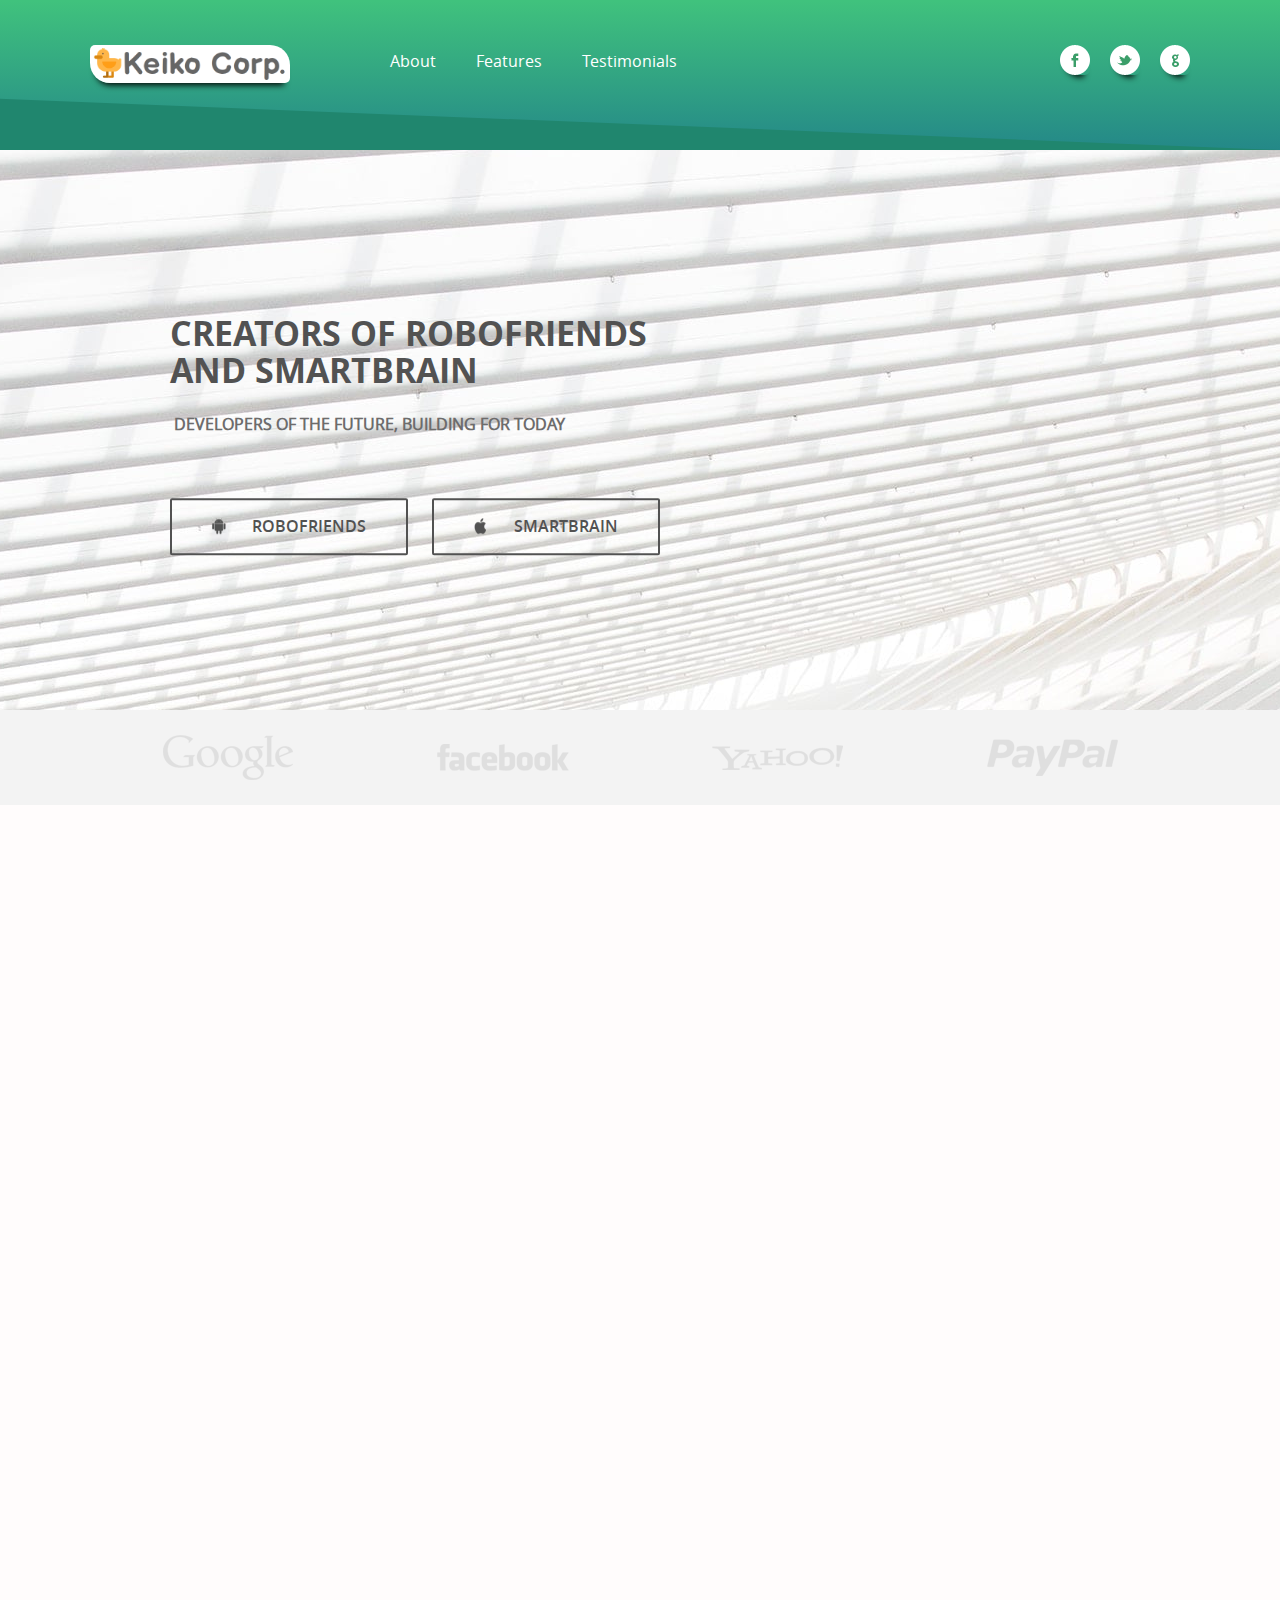
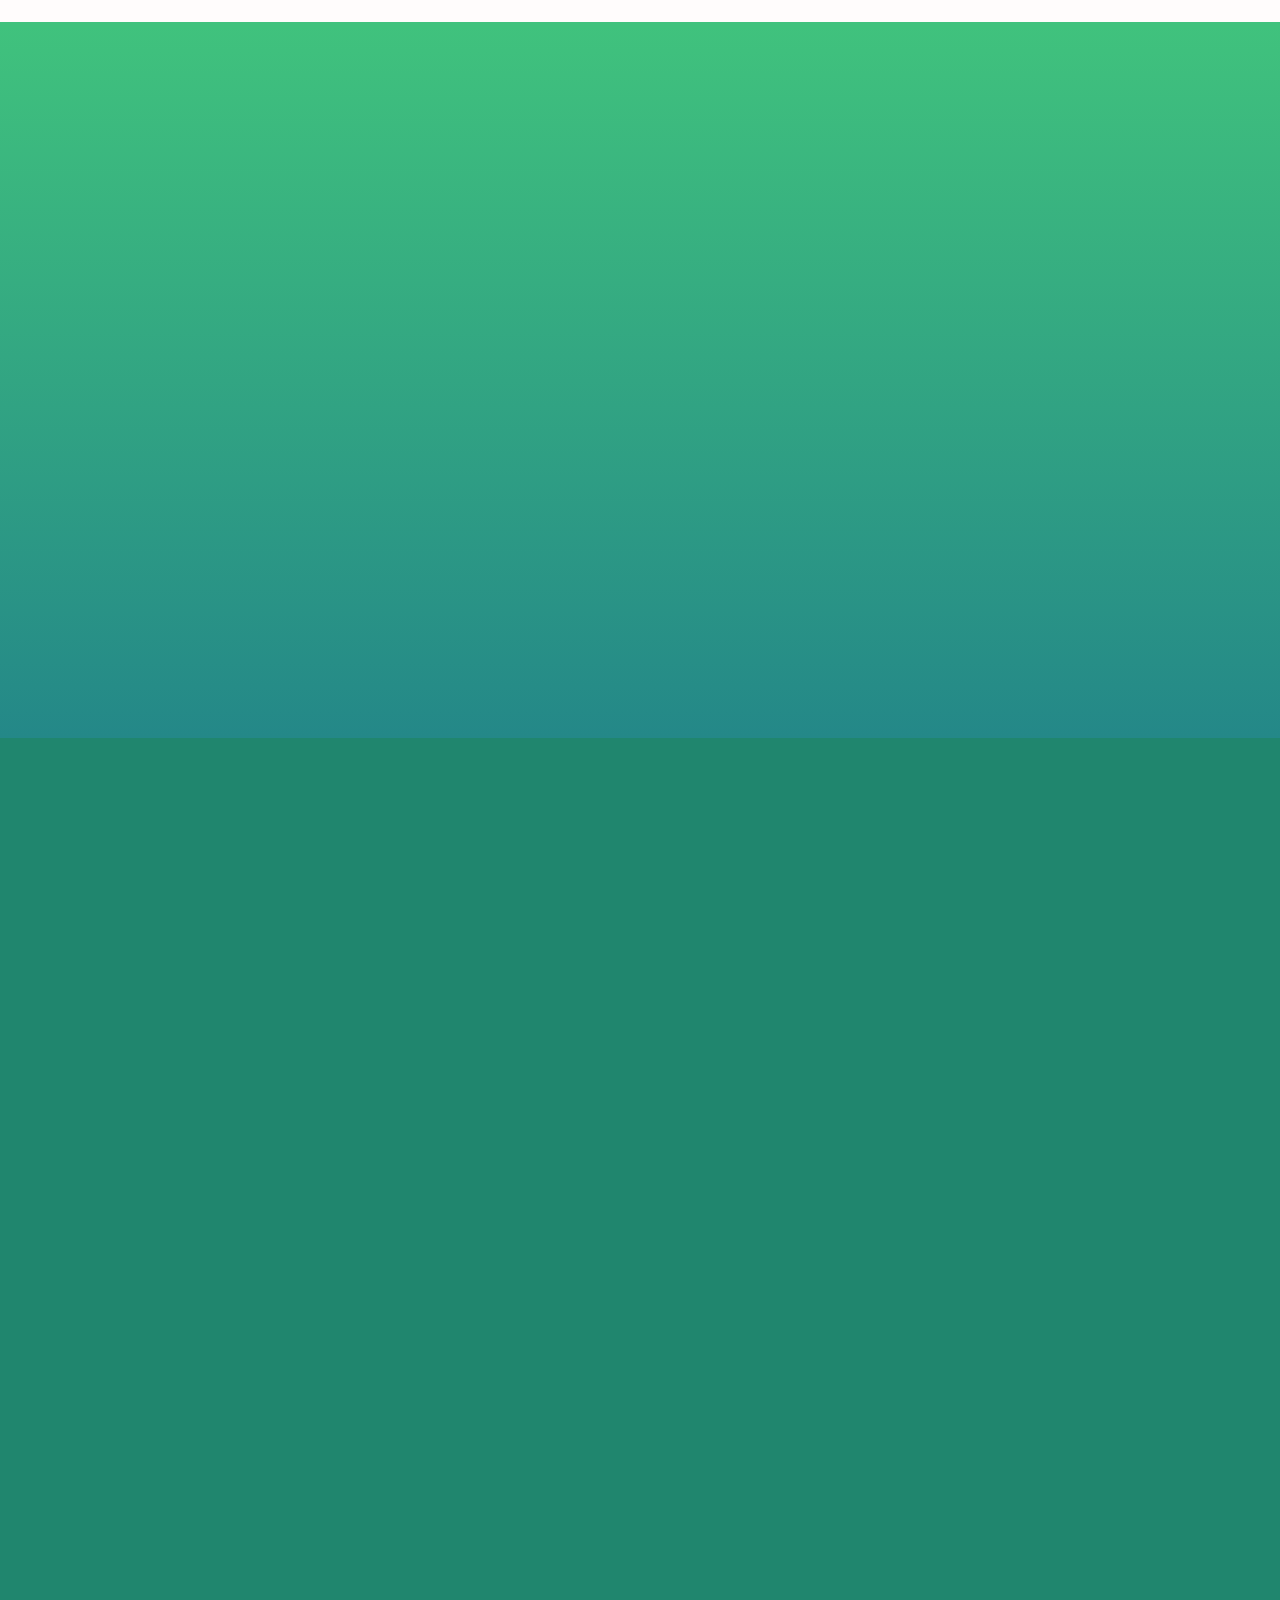
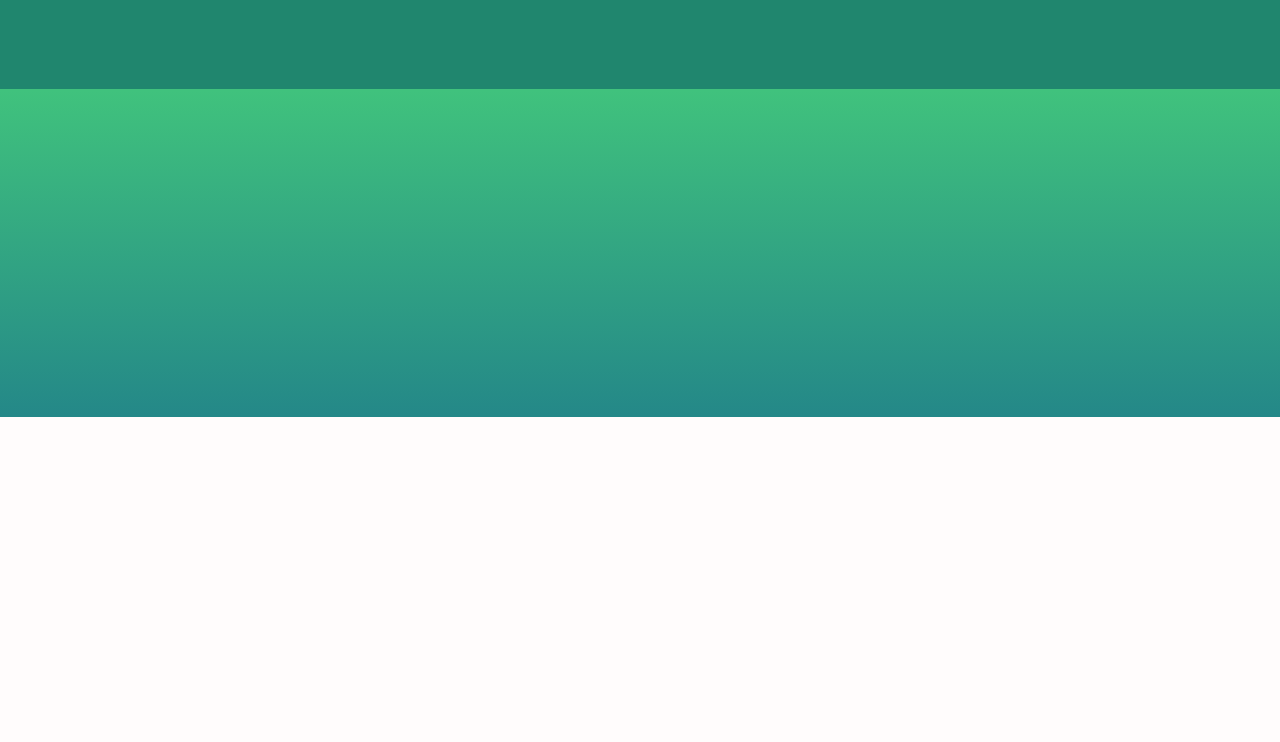
<file: index.html>
<!DOCTYPE html>
<html lang="en-us">
<head>
	<!--  App Title   -->
	<title>Keiko Corp</title>
	<!--  App Description  -->
	<meta charset="utf-8">
	<meta name="viewport" content="width=device-width, initial-scale=1.0, minimum-scale=1.0" />

	<link rel="stylesheet" type="text/css" href="css/bootstrap.css"/>
	<link rel="stylesheet" type="text/css" href="css/owl.transitions.css"/>
	<link rel="stylesheet" type="text/css" href="css/owl.carousel.css"/>
	<link rel="stylesheet" type="text/css" href="css/animate.css"/>
	<link rel="stylesheet" type="text/css" href="css/main.css"/>
</head>
<body>
	<!--  Header Section -->
	<header>
		<div class="container">
			<div class="logo pull-left animated wow fadeInLeft">
				<img class="logo-image" src="img/logo.png" width="200px">
			</div>
			<nav class="pull-left">
				<ul class="list-unstyled">
					<li class="animated wow fadeInLeft" data-wow-delay="0s"><a href="#about">About</a></li>
					<li class="animated wow fadeInLeft" data-wow-delay=".1s"><a href="#app_features">Features</a></li>
					<li class="animated wow fadeInLeft" data-wow-delay=".2s"><a href="#testimonials">Testimonials</a></li>
				</ul>
			</nav>
			<div class="social pull-right">
				<ul class="list-unstyled">
					<li class="animated wow fadeInRight" data-wow-delay=".2s"><a href="#"><img src="img/facebook.png" alt="" title=""></a></li>
					<li class="animated wow fadeInRight" data-wow-delay=".1s"><a href="#"><img src="img/twitter.png" alt="" title=""></a></li>
					<li class="animated wow fadeInRight" data-wow-delay="0s"><a href="#"><img src="img/google.png" alt="" title=""></a></li>
				</ul>
			</div>
			<span class="burger_icon">menu</span>
		</div>
	</header>
	<!--  End Header Section  -->

	<!--  Hero Section  -->
	<section class="hero" id="hero" style="background-position: 50% 45px;">
		<div class="container">
			<div class="caption">
				<h1 class="text-uppercase  animated wow fadeInLeft">Creators of Robofriends and SmartBrain</h1>
				<p class="enhance text-lowercase  animated wow fadeInLeft">Developers of the future, building for today</p>

				<a href="https://github.com/aneagoie/robofriends" class="app_store_btn text-uppercase animated wow fadeInLeft">
					<i class="android_icon"></i>
					<span>Robofriends</span>
				</a>

				<a href="https://github.com/aneagoie/smart-brain" class="app_store_btn text-uppercase animated wow fadeInLeft">
					<i class="iphone_icon"></i>
					<span>SmartBrain</span>
				</a>
			</div>
		</div>
	</section>
	<!--  End Hero Section  -->

	<!--  Featured On Section  -->
	<section class="featured_on">
		<div class="container">
			<ul class="list-unstyled text-center clearfix">
				<li class="col-xs-6 col-sm-6 col-md-3 animated wow fadeInDown">
					<img src="img/google_logo.png" alt="" title="">
				</li>
				<li class="col-xs-6 col-sm-6 col-md-3 animated wow fadeInDown" data-wow-delay=".2s">
					<img src="img/facebook_logo.png" alt="" title="">
				</li>
				<li class="col-xs-6 col-sm-6 col-md-3 animated wow fadeInDown" data-wow-delay=".3s">
					<img src="img/yahoo_logo.png" alt="" title="">
				</li>
				<li class="col-xs-6 col-sm-6 col-md-3 animated wow fadeInDown" data-wow-delay=".4s">
					<img src="img/paypal_logo.png" alt="" title="">
				</li>
			</ul>
		</div>
	</section>
	<!--  End Featured On Section  -->

	<!--  About Section  -->
	<section class="about" id="about">
		<div class="container">
			<div class="row">
				<div class="col-md-6 text-center animated wow fadeInLeft">
					<div class="iphone">
						<img src="img/iphone.png" alt="" titl="">
					</div>
				</div>
				<div class="col-md-6 animated wow fadeInRight">
					<div class="features_list">
						<h1 class="text-uppercase">The Greatest Products Ever Created</h1>
						<p>Seuismod ligula ipsum vulputate tellus quisque dictum tortor at purus faucibus tincidunt, pellentesque habitant morbi tristique senectus et netus et malesuada fames ac turpis egestas. </p>
						<ul class="list-unstyled">
							<li class="camera_icon">
								<span>Euismod ligula ipsum vulputate tellus.</span>
							</li>
							<li class="video_icon">
								<span>Morbi non efficitur nibh sit amet est eros.</span>
							</li>
							<li class="eye_icon">
								<span>Fusce faucibus ante liberonec luctus egestas.</span>
							</li>
							<li class="pic_icon">
								<span>Quisque pretium malesuada ornare.</span>
							</li>
							<li class="loc_icon">
								<span>Cras interdum vestibulum dolor.</span>
							</li>
						</ul>

						<a href="#" class="app_store_btn text-uppercase" id="play_video" data-video="https://www.youtube.com/watch?v=sCX_YMPuJGA?autoplay=1&showinfo=0">
							<i class="play_icon"></i>
							<span>About Video</span>
						</a>
						<a href="#hero" class="app_link">Get the app</a>
					</div>
				</div>
			</div>
		</div>
		<div class="about_video show_video">
			<a href="" class="close_video"></a>
		</div>
	</section>
	<!--  End About Section  -->

	<!--  App Features Section  -->
	<section class="app_features" id="app_features">
		<div class="container">
			<div class="row text-center">
				<div class="col-sm-4 col-md-4 details animated wow fadeInDown" data-wow-delay="0s">
					<img src="img/f_icon1.png" alt="" title="">
					<h1 class="text-uppercase">malesuada fames turpis.</h1>
					<p class="text-lowercase">vel ultrices mauris libero id diam. Vivamus tellus sagittis facilisis nisi quis mollis risus quisque ultrices elit.</p>
				</div>
				<div class="col-sm-4 col-md-4 details animated wow fadeInDown" data-wow-delay=".1s">
					<img src="img/f_icon2.png" alt="" title="">
					<h1 class="text-uppercase">malesuada fames turpis.</h1>
					<p class="text-lowercase">vel ultrices mauris libero id diam. Vivamus tellus sagittis facilisis nisi quis mollis risus quisque ultrices elit.</p>
				</div>
				<div class="col-sm-4 col-md-4 details animated wow fadeInDown" data-wow-delay=".2s">
					<img src="img/f_icon3.png" alt="" title="">
					<h1 class="text-uppercase">malesuada fames turpis.</h1>
					<p class="text-lowercase">vel ultrices mauris libero id diam. Vivamus tellus sagittis facilisis nisi quis mollis risus quisque ultrices elit.</p>
				</div>
			</div>
			<div class="row text-center">
				<div class="col-sm-4 col-md-4 details animated wow fadeInDown" data-wow-delay="0s">
					<img src="img/f_icon4.png" alt="" title="">
					<h1 class="text-uppercase">malesuada fames turpis.</h1>
					<p class="text-lowercase">vel ultrices mauris libero id diam. Vivamus tellus sagittis facilisis nisi quis mollis risus quisque ultrices elit.</p>
				</div>
				<div class="col-sm-4 col-md-4 details animated wow fadeInDown" data-wow-delay=".1s">
					<img src="img/f_icon5.png" alt="" title="">
					<h1 class="text-uppercase">malesuada fames turpis.</h1>
					<p class="text-lowercase">vel ultrices mauris libero id diam. Vivamus tellus sagittis facilisis nisi quis mollis risus quisque ultrices elit.</p>
				</div>
				<div class="col-sm-4 col-md-4 details animated wow fadeInDown" data-wow-delay=".2s">
					<img src="img/f_icon6.png" alt="" title="">
					<h1 class="text-uppercase">malesuada fames turpis.</h1>
					<p class="text-lowercase">vel ultrices mauris libero id diam. Vivamus tellus sagittis facilisis nisi quis mollis risus quisque ultrices elit.</p>
				</div>
			</div>
		</div>
	</section>
	<!--  And App Features Section  -->

	<!--  Testimonials Section  -->
	<section class="testimonials animated wow fadeIn" id="testimonials" data-wow-duration="2s">
		<div class="container">
			<div class="testimonials_list">
				<ul class="list-unstyled text-center slides clearfix" id="tslider">
					<li>
						<blockquote>
							<p>Integer pharetra tellus varius, dictum erat vel, maximus tellus. Sed vitae auctor ipsum. Aliquam luctus erat nec pulvinar vehicula donec congue tortor eget sem condimentum, ut tempor massa porttitor. Praesent tincidunt mi orci  in sollicitudin mi dapibus dapibus pellentesque habitant morbi tristique senectus et malesuada fames turpis egestas.</p>
							<span class="author text-uppercase">John Doe</span>
							<span class="job">Full Stack developer</span>

						</blockquote>
					</li>
					<li>
						<blockquote>
							<p>Integer pharetra tellus varius, dictum erat vel, maximus tellus. Sed vitae auctor ipsum. Aliquam luctus erat nec pulvinar vehicula donec congue tortor eget sem condimentum, ut tempor massa porttitor. Praesent tincidunt mi orci  in sollicitudin mi dapibus dapibus pellentesque habitant morbi tristique senectus et malesuada fames turpis egestas.</p>
							<span class="author text-uppercase">Alex Fredy</span>
							<span class="job">Javascript developer</span>

						</blockquote>
					</li>
					<li>
						<blockquote>
							<p>Integer pharetra tellus varius, dictum erat vel, maximus tellus. Sed vitae auctor ipsum. Aliquam luctus erat nec pulvinar vehicula donec congue tortor eget sem condimentum, ut tempor massa porttitor. Praesent tincidunt mi orci  in sollicitudin mi dapibus dapibus pellentesque habitant morbi tristique senectus et malesuada fames turpis egestas.</p>
							<span class="author text-uppercase">Sara Aliba</span>
							<span class="job">Web Designer</span>

						</blockquote>
					</li>
				</ul>
				<div id="slider_nav">
					<div id="prev_arrow"></div>
					<div id="next_arrow"></div>
				</div>
			</div>
		</div>
	</section>
	<!--  End Testimonials Section  -->

	<!--  Email Subscription Section  -->
	<section class="sub_box">
		<p class="cta_text animated wow fadeInDown">We're hiring. Join Our company!</p>
		<form action="#" metohd="post" class="animated wow fadeIn" data-wow-duration="2s" id="submit_form">
			<input type="email" id="mc-email" placeholder="Enter your email"/>
			<button type="submit" id="mc_submit">
				<i class="icon"></i>
			</button>
		</form>
		<div class="message" id="error_msg">Please Enter A Valid Email.</div>
		<div class="message" id="success_msg">Thank You For Your Subscription.</div>
	</section>
	<!--  End Email Subscription Section  -->

	<!--  Footer Section  -->
	<footer>
		<ul class="list-unstyled list-inline app_platform">
			<li class="animated wow fadeInDown" data-wow-delay="0s">
				<a href=""><img src="img/android_icon.png" alt="" title=""></a>
			</li>
			<li class="animated wow fadeInDown" data-wow-delay=".1s">
				<a href=""><img src="img/ios_icon.png" alt="" title=""></a>
			</li>
			<li class="animated wow fadeInDown" data-wow-delay=".2s">
				<a href=""><img src="img/windows_icon.png" alt="" title=""></a>
			</li>
		</ul>
		<p class="copyright animated wow fadeIn" data-wow-duration="2s"> <strong>Pixelhint</strong>
	</footer>
	<!--  End Footer Section  -->

	<script defer type="text/javascript" src="js/jquery.js"></script>
	<script defer type="text/javascript" src="js/ajaxchimp.js"></script>
	<script defer type="text/javascript" src="js/wow.js"></script>
	<script defer type="text/javascript" src="js/owl.carousel.min.js"></script>
	<script defer type="text/javascript" src="js/parallax.js"></script>
	<script defer type="text/javascript" src="js/main.js"></script>
</body>
</html>
</file>
<file: css/main.css>
/*		Fonts	*/
@font-face {
	font-family: 'open_regular';
	src: url('../fonts/opensans-regular.eot');
	src: url('../fonts/opensans-regular.eot?#iefix') format('embedded-opentype'),
		url('../fonts/opensans-regular.woff') format('woff'),
		url('../fonts/opensans-regular.ttf') format('truetype'),
		url('../fonts/opensans-regular.svg#LatoRegular') format('svg');
	font-weight: normal;
	font-style: normal;
}

@font-face {
	font-family: 'open_bold';
	src: url('../fonts/opensans-bold.eot');
	src: url('../fonts/opensans-bold.eot?#iefix') format('embedded-opentype'),
		url('../fonts/opensans-bold.woff') format('woff'),
		url('../fonts/opensans-bold.ttf') format('truetype'),
		url('../fonts/opensans-bold.svg#LatoRegular') format('svg');
	font-weight: normal;
	font-style: normal;

}

@font-face {
	font-family: 'open_semibold';
	src: url('../fonts/opensans-semibold.eot');
	src: url('../fonts/opensans-semibold.eot?#iefix') format('embedded-opentype'),
		url('../fonts/opensans-semibold.woff') format('woff'),
		url('../fonts/opensans-semibold.ttf') format('truetype'),
		url('../fonts/opensans-semibold.svg#open_sanssemibold') format('svg');
	font-weight: normal;
	font-style: normal;

}

section,
footer {
	background: #fffcfc;
}

/*		General CSS		*/
body {
	background: #20866e;
	padding: 0px;
	margin: 0px;
}

a:focus {
	color: #fff !important;
	text-decoration: none !important;
}

.container {
	max-width: 1130px;
}


/*		Header 		*/
header {
	background-image: -webkit-linear-gradient(bottom, #248888 0%, #248888 0.27%, #40c27d 99.46%, #40c27d 100%);
	height: 150px;
	clip-path: polygon(0 0,
			100% 0,
			100% 100%,
			0 calc(100% - 4vw));
	/* change the calc height to a percentage height to get alternate responsive behavior*/
}

header .logo {
	display: table-cell;
	margin: 45px 100px 0 0;
}

header .logo img {
	border-radius: 5px 20px 5px;
	box-shadow: 0 8px 6px -6px black;
}

header .burger_icon {
	display: none;
	float: right;
	background: #ffffff;
	padding: 5px 10px;
	text-transform: uppercase;

	color: #43b779;
	font-family: "open_regular", Helvetica, Arial, sans-serif;
	font-size: 14px;

	-moz-border-radius: 2px;
	-webkit-border-radius: 2px;
	border-radius: 2px;

	margin: 45px 10px 0 0;
}

header .burger_icon:hover {
	cursor: pointer;
}

header .burger_icon.active {
	background: #359663;
	color: #ffffff;
}

header nav {
	margin-top: 50px;
	display: table-cell;
}

header nav li {
	float: left;
	margin-left: 40px;
}

header nav li:first-child {
	margin: 0;
}

header nav li a {
	color: #fff;
	font-family: "open_regular", Helvetica, Arial, sans-serif;
	font-size: 16px;

	transition: all .2s linear;
	-o-transition: all .2s linear;
	-moz-transition: all .2s linear;
	-webkit-transition: all .2s linear;
}

header nav li a:hover,
header nav li a:focus {
	text-decoration: none;
	color: #B7EFD1 !important;
}

header .social {
	display: table-cell;
	margin-top: 45px;
}

header .social li {
	float: left;
	margin-left: 20px;
	border-radius: 5px 20px 5px;
	box-shadow: 0 8px 6px -6px black;
}

header .social li:first-child {
	margin: 0;
}

/*		Hero section 		*/
.hero {
	position: relative;
	height: 560px;
	background: url('../img/hero.jpg') no-repeat fixed center center;
}

.hero .caption {
	position: absolute;
	max-width: 550px;
	margin-left: 80px;
	top: 50%;
	transform: translate(0, -50%);
	-webkit-transform: translate(0, -50%);
	-moz-transform: translate(0, -50%);
	-o-transform: translate(0, -50%);
}

.hero .caption h1 {
	color: #525252;
	font-family: "open_bold", Helvetica, Arial, sans-serif;
	font-size: 34px;
	font-weight: bold;
	word-break: break-word;
}

.hero .caption p {
	color: #6d6c6c;
	font-family: "open_regular", Helvetica, Arial, sans-serif;
	font-size: 16px;
	line-height: 30px;
	margin: 15px 0 35px 0;
}

#slider .caption p {
	margin: 0;
}

a.app_store_btn {
	display: inline-block;
	text-decoration: none;
	padding: 15px 40px;
	border: 2px solid #525252;
	-moz-border-radius: 2px;
	-webkit-border-radius: 2px;
	border-radius: 2px;
	margin: 20px 20px 10px 0;

	color: #525252;
	font-family: "open_semibold", Helvetica, Arial, sans-serif;
	font-size: 16px;
}

.play_icon,
.android_icon,
.iphone_icon {
	display: inline-block;
	width: 16px;
	height: 16px;
	vertical-align: middle;
	margin-right: 20px;
	margin-bottom: 3px;
}

.play_icon {
	background: url('../img/play.png') no-repeat;
}

.iphone_icon {
	background: url('../img/iphone_app.png') no-repeat;
}

.android_icon {
	background: url('../img/android_app.png') no-repeat;
}


a.app_store_btn:hover,
a.app_store_btn:focus {
	border-color: #41c27d;
	color: #41c27d !important;
}

a.app_store_btn:hover .play_icon {
	background: url('../img/play_hover.png') no-repeat;
}

a.app_store_btn:hover .iphone_icon {
	background: url('../img/iphone_app_hover.png') no-repeat;
}

a.app_store_btn:hover .android_icon {
	background: url('../img/android_app_hover.png') no-repeat;
}

a.app_link {
	text-transform: lowercase;
	letter-spacing: .5px;
	color: #636363;
	font-family: "open_regular", Helvetica, Arial, sans-serif;
	font-size: 16px;
}

a.app_link:hover,
a.app_link:focus {
	text-decoration: none;
	color: #41c27d !important;
}

a.app_store_btn,
.play_icon,
.iphone_icon,
.android_icon,
a.app_link {
	transition: all .2s linear;
	-o-transition: all .2s linear;
	-moz-transition: all .2s linear;
	-webkit-transition: all .2s linear;
}

.about_video {
	position: fixed;
	top: 0;
	left: 0;
	width: 100%;
	height: 100%;
	z-index: 9999;
	background: rgba(0, 0, 0, .8);
	display: none;
}

.about_video iframe {
	width: 100%;
	height: 100%;
	z-index: 9999;
}

.close_video {
	text-decoration: none;
	position: absolute;
	width: 38px;
	height: 38px;
	top: 50px;
	right: 50px;
	background: url('../img/close_video.png') no-repeat;
	z-index: 9999;
}

.enhance {
	color: white;
	text-transform: uppercase;
	padding: 4px;
	font-size: 1.4em;
	font-weight: bolder;
}

/*		Featured on section 		*/
.featured_on {
	padding: 25px 0;
	background: #f3f3f3;
}

.featured_on ul {
	margin: 0;
}

/*		About section 		*/
.about {
	padding: 100px 0;
}

.about .iphone {
	max-width: 339px;
	position: relative;
	display: inline-block;
	text-align: center;
}

.about .features_list {
	margin-left: 50px;
}

.about .features_list h1 {
	color: #525151;
	font-family: "open_bold", Helvetica, Arial, sans-serif;
	font-size: 34px;
	font-weight: bold;
	line-height: 46px;
	margin: 0 0 20px 0;
	word-break: break-word;
}

.about .features_list p {
	color: #767272;
	font-family: "open_regular", Helvetica, Arial, sans-serif;
	font-size: 16px;
	margin-bottom: 45px;
	line-height: 32px;
}

.about .features_list ul {
	margin-bottom: 30px;
}

.about .features_list ul li {
	display: block;
	position: relative;
	color: #6c6c6c;
	font-family: "open_semibold", Helvetica, Arial, sans-serif;
	font-size: 16px;
	line-height: 44px;
	text-indent: 25px;

	transition: all .2s linear;
	-o-transition: all .2s linear;
	-moz-transition: all .2s linear;
	-webkit-transition: all .2s linear;
}

.about .features_list ul li.camera_icon {
	background: url('../img/icon1.png') no-repeat;
	background-position: 0 15px;
}

.about .features_list ul li.video_icon {
	background: url('../img/icon2.png') no-repeat;
	background-position: 0 15px;
}

.about .features_list ul li.eye_icon {
	background: url('../img/icon3.png') no-repeat;
	background-position: 0 14px;
}

.about .features_list ul li.pic_icon {
	background: url('../img/icon4.png') no-repeat;
	background-position: 0 14px;
}

.about .features_list ul li.loc_icon {
	background: url('../img/icon5.png') no-repeat;
	background-position: 3px 13px;
}

.about .features_list ul li span {
	display: inline-block;
}

/*		App features 		*/
.app_features {
	width: 100%;
	padding: 100px 0 20px 0;
	background-color: #41c17d;

	background-image: -moz-linear-gradient(bottom, #248888 0%, #248888 0.27%, #40c27d 99.46%, #40c27d 100%);
	background-image: -o-linear-gradient(bottom, #248888 0%, #248888 0.27%, #40c27d 99.46%, #40c27d 100%);
	background-image: -webkit-linear-gradient(bottom, #248888 0%, #248888 0.27%, #40c27d 99.46%, #40c27d 100%);
	background-image: linear-gradient(bottom, #248888 0%, #248888 0.27%, #40c27d 99.46%, #40c27d 100%);
}

.app_features h1 {
	color: #fff;
	font-family: "open_semibold", Helvetica, Arial, sans-serif;
	font-size: 20px;
	margin: 50px 0 0 0;
	word-break: break-word;
}

.app_features p {
	color: #e0f7eb;
	font-family: "open_regular", Helvetica, Arial, sans-serif;
	font-size: 16px;
	margin: 30px 0 0 0;
	line-height: 28px;
}

.app_features .details {
	margin-bottom: 80px;
}

.app_features .details:nth-child(3n+1) {
	clear: both;
}

/*		Testimonials section 		*/
.testimonials {
	padding: 100px 0;
}

.testimonials .testimonials_list {
	max-width: 820px;
	margin: 0 auto;
}

.testimonials .testimonials_list blockquote {
	border: 0;
	padding: 0;
	margin: 0;
}

.testimonials .testimonials_list blockquote p {
	color: #757171;
	font-family: "open_regular", Helvetica, Arial, sans-serif;
	font-size: 18px;
	margin-bottom: 50px;
	line-height: 36px;
}

.testimonials .testimonials_list blockquote footer:before,
.testimonials .testimonials_list blockquote footer:after {
	content: none;
}

.testimonials .testimonials_list blockquote .author,
.testimonials .testimonials_list blockquote .job {
	display: block;
}

.testimonials .testimonials_list blockquote .author {
	color: #4b4848;
	font-family: "open_semibold", Helvetica, Arial, sans-serif;
	font-size: 16px;
	margin-bottom: 10px;
}

.testimonials .testimonials_list blockquote .job {
	color: #6e6d6d;
	font-family: "open_regular", Helvetica, Arial, sans-serif;
	font-size: 14px;
}

#tslider {
	text-align: center !important;
	position: relative !important;
}

#tslider .owl-controls {
	display: block;
	width: 100%;
	text-align: center;
	margin-top: 40px;
	padding: 0;
}

#tslider .owl-controls .owl-prev,
#tslider .owl-controls .owl-next {
	display: inline-block;
	width: 32px;
	height: 32px;
	background: url('../img/nav_arrow.png') no-repeat;
	text-indent: -200px;
	overflow: hidden;

	transition: all .2s linear;
	-o-transition: all .2s linear;
	-moz-transition: all .2s linear;
	-webkit-transition: all .2s linear;
}

#tslider .owl-controls .owl-prev {
	background-position: 0 0;
}

#tslider .owl-controls .owl-next {
	background-position: -33px 0;
	margin-left: 40px;
}

#tslider .owl-controls .owl-prev:hover,
#tslider .owl-controls .owl-next:hover {
	cursor: pointer;
	background: url('../img/nav_arrow_hover.png') no-repeat;
}

#tslider .owl-controls .owl-prev:hover {
	background-position: 0 0;
}

#tslider .owl-controls .owl-next:hover {
	background-position: -33px 0;
}

/*		Subscription section 		*/
.sub_box {
	width: 100%;
	padding: 100px 0;
	text-align: center;
	background-image: -moz-linear-gradient(bottom, #248888 0%, #248888 0.27%, #40c27d 99.46%, #40c27d 100%);
	background-image: -o-linear-gradient(bottom, #248888 0%, #248888 0.27%, #40c27d 99.46%, #40c27d 100%);
	background-image: -webkit-linear-gradient(bottom, #248888 0%, #248888 0.27%, #40c27d 99.46%, #40c27d 100%);
	background-image: linear-gradient(bottom, #248888 0%, #248888 0.27%, #40c27d 99.46%, #40c27d 100%);
}

.sub_box .cta_text {
	color: #fff;
	font-family: "open_regular", Helvetica, Arial, sans-serif;
	font-size: 20px;
	margin-bottom: 50px;
}

.sub_box #mc-email {
	display: inline-block;
	width: 300px;
	height: 50px;
	padding: 0 20px;
	background-color: #fff;
	border: 0;
	outline: none;
	margin-right: -4px;
	color: #41c17d;
	font-family: "open_regular", Helvetica, Arial, sans-serif;
	font-size: 14px;
	vertical-align: middle;

	border-top-left-radius: 2px;
	-o-border-top-left-radius: 2px;
	-moz-border-top-left-radius: 2px;
	-webkit-border-top-left-radius: 2px;

	border-bottom-left-radius: 2px;
	-o-border-bottom-left-radius: 2px;
	-moz-border-bottom-left-radius: 2px;
	-webkit-border-bottom-left-radius: 2px;
}

.sub_box #mc_submit {
	display: inline-block;
	width: 60px;
	height: 50px;

	border-top-right-radius: 2px;
	-o-border-top-right-radius: 2px;
	-moz-border-top-right-radius: 2px;
	-webkit-border-top-right-radius: 2px;

	border-bottom-right-radius: 2px;
	-o-border-bottom-right-radius: 2px;
	-moz-border-bottom-right-radius: 2px;
	-webkit-border-bottom-right-radius: 2px;

	background-color: #fff;
	border: 0;
	outline: none;
	margin-right: -4px;
	text-align: center;
	vertical-align: middle;
}

.sub_box #mc_submit i {
	display: inline-block;
	width: 20px;
	height: 14px;
	vertical-align: middle;
}

#mc_submit i.icon {
	background: url('../img/sub_icon.png') no-repeat;
}

#mc_submit i.loading {
	background: url('../img/loading.gif') no-repeat;
}

.sub_box .message {
	display: block;
	text-align: center;
	color: #fff;
	font-family: "open_regular", Helvetica, Arial, sans-serif;
	font-size: 13px;
	text-transform: lowercase;
	margin-top: 20px;
}

.sub_box #error_msg,
.sub_box #success_msg {
	display: none;
}

/*		Footer 		*/
footer {
	padding: 100px 0;
	text-align: center;
}

footer .app_platform li {
	margin: 0 0 0 60px;
}

footer .app_platform li:first-child {
	margin: 0;
}

footer .copyright {
	margin-top: 60px;
	color: #757171;
	font-family: "open_regular", Helvetica, Arial, sans-serif;
	font-size: 12px;
	letter-spacing: .5px;
}

footer .copyright a {
	color: #565555;
}

/*		Responsive CSS 		*/
@media (max-width: 360px) {
	.featured_on li {
		display: block;
		width: 100%;
	}
}

@media (max-width: 767px) {

	/*		Header 		*/
	header .logo {
		margin-right: 0;
	}

	header .burger_icon {
		display: block;
	}

	header nav {
		width: 100%;
		float: none;
		background: #248888;
		position: absolute;
		margin-top: 130px;
		left: 0;
		display: none;
	}

	header nav.show {
		display: block;
	}


	header nav li {
		display: block;
		width: 100%;
		margin: 0;
		text-align: center;
	}

	header nav li a {
		display: block;
		width: 100%;
		padding: 20px 0;
		border-bottom: 1px solid #389965;
	}

	header nav li:first-child a {
		border-top: 1px solid #389965;
	}

	header .social {
		display: none;
	}

	header .social li {
		margin-left: 10px;
	}

	/*		Hero section 		*/
	.hero .caption {
		margin-left: 0;
	}

	.app_store_btn {
		display: block;
		width: 90%;
		padding-left: 0;
		padding-right: 0;
		text-align: center;
	}

	/*		Featured on section		*/
	.featured_on {
		padding: 25px 0 5px 0 !important;
	}

	.featured_on ul li {
		margin-bottom: 25px !important;
	}

	/*		About Section 		*/
	.about .features_list {
		text-align: center;
		margin: 0;
	}

	.about .features_list ul li {
		text-indent: 0;
		background: transparent !important;
		margin-bottom: 20px;
	}

	.about .features_list ul li:last-child {
		margin: 0;
	}

	a.app_link {
		display: block;
		margin-top: 20px;
	}

	/*		Subscription section 		*/
	.sub_box #mc-email,
	.sub_box #mc_submit {
		display: block;
		width: 90%;
		margin: 0 auto;
		text-align: center;
	}

	.sub_box #mc_submit {
		margin-top: 20px;
	}
}
</file>
